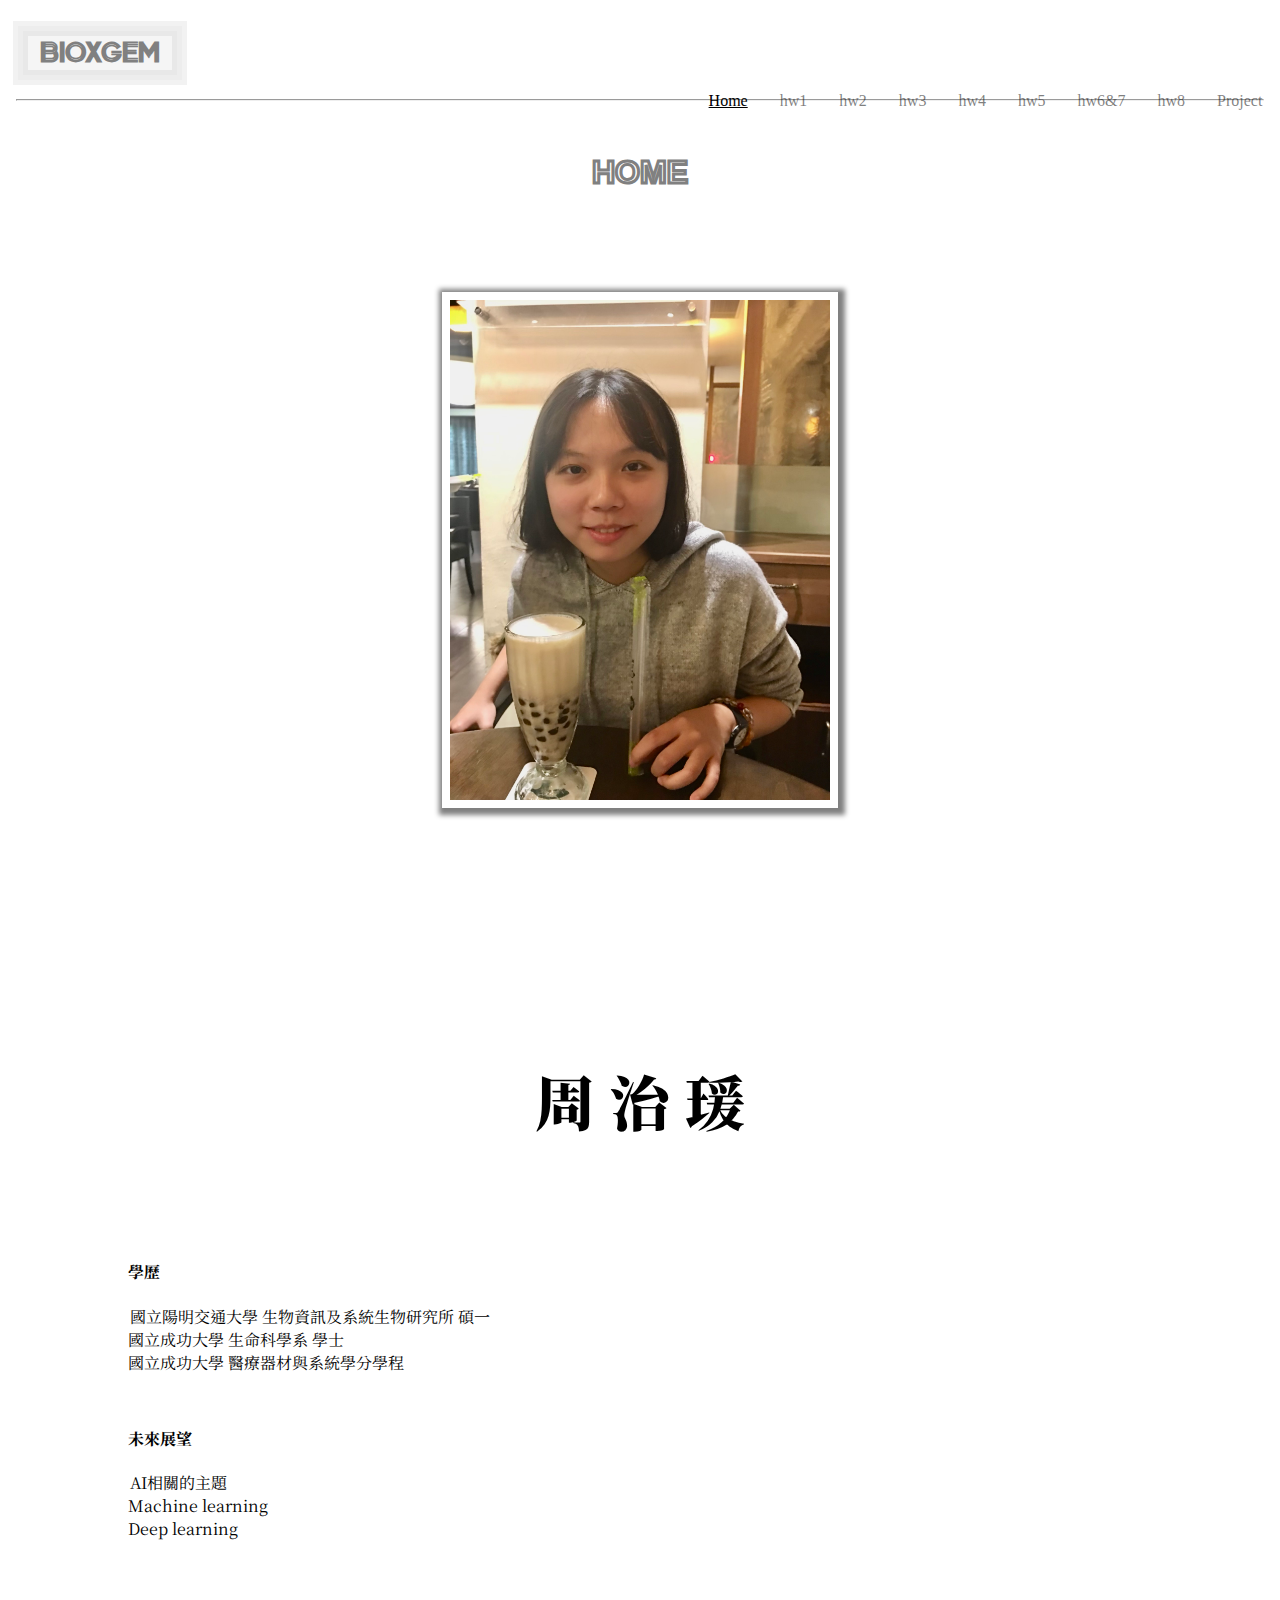
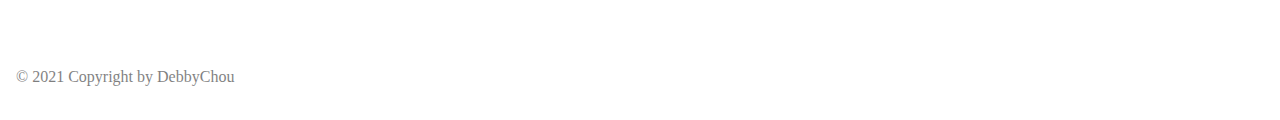
<file: index.html>
<!DOCTYPE html>
<html>
	<head>
		<meta charset="utf-8">
		<meta name="viewport" content="width=device-width, initial-scale=1">
		<title>Chou chih-yuan's page</title>
		<link rel="shortcut icon" href="favicon/favicon-32x32.png">
		<link href="https://cdn.jsdelivr.net/npm/bootstrap@5.0.2/dist/css/bootstrap.min.css" rel="stylesheet" integrity="sha384-EVSTQN3/azprG1Anm3QDgpJLIm9Nao0Yz1ztcQTwFspd3yD65VohhpuuCOmLASjC" crossorigin="anonymous">
		<link href="style.css" rel="stylesheet" type="text/css">
		<link rel="preconnect" href="https://fonts.googleapis.com">
		<link rel="preconnect" href="https://fonts.gstatic.com" crossorigin>
		<link href="https://fonts.googleapis.com/css2?family=Zen+Tokyo+Zoo&display=swap" rel="stylesheet">
		<link href="https://fonts.googleapis.com/css2?family=Noto+Serif+TC:wght@300&display=swap" rel="stylesheet">
		<link rel="stylesheet" href="https://use.fontawesome.com/releases/v5.15.3/css/all.css" integrity="sha384-SZXxX4whJ79/gErwcOYf+zWLeJdY/qpuqC4cAa9rOGUstPomtqpuNWT9wdPEn2fk" crossorigin="anonymous">
		<script src="script.js" type="text/javascript"></script>
	</head>
	<body>
		<div class="container" id="content-body">
			<div>
				<h1 class="title">HOME</h1>
			</div>
			<div class="row">
				<div id="selfphoto" class="col-md-6" align="middle">
					<img src="pic/self_photo.jpg" width="380vw" height="500vh" id="selfimg">	
				</div>
				<div id="selfintro" class="col-md-6 zh">
					<p>
						<h1 id="myname"><b>周 治 瑗</b></h1>
					</p>
					<div>
						<h4 class="text-center">學歷</h4>
						<span class="text-muted">
						國立陽明交通大學 生物資訊及系統生物研究所 碩一<br>
						國立成功大學 生命科學系 學士<br>
						國立成功大學 醫療器材與系統學分學程
						</span>
					</div>
					<div>
					</div>
					<div>
						<h4 class="text-center">未來展望</h4>
						<span class="text-muted">
						AI相關的主題<br>
						Machine learning<br>
						Deep learning
						</span>
					</div>
				</div>
			</div>	
		</div>
	</body>
	<footer class="bg-dark text-center text-white ">
		<!--Copyright-->
		<div class="p-3">
			© 2021 Copyright by DebbyChou
		</div>
	</footer>
	<script src="https://cdn.jsdelivr.net/npm/bootstrap@5.0.2/dist/js/bootstrap.bundle.min.js" integrity="sha384-MrcW6ZMFYlzcLA8Nl+NtUVF0sA7MsXsP1UyJoMp4YLEuNSfAP+JcXn/tWtIaxVXM" crossorigin="anonymous"></script>
</html>
</file>
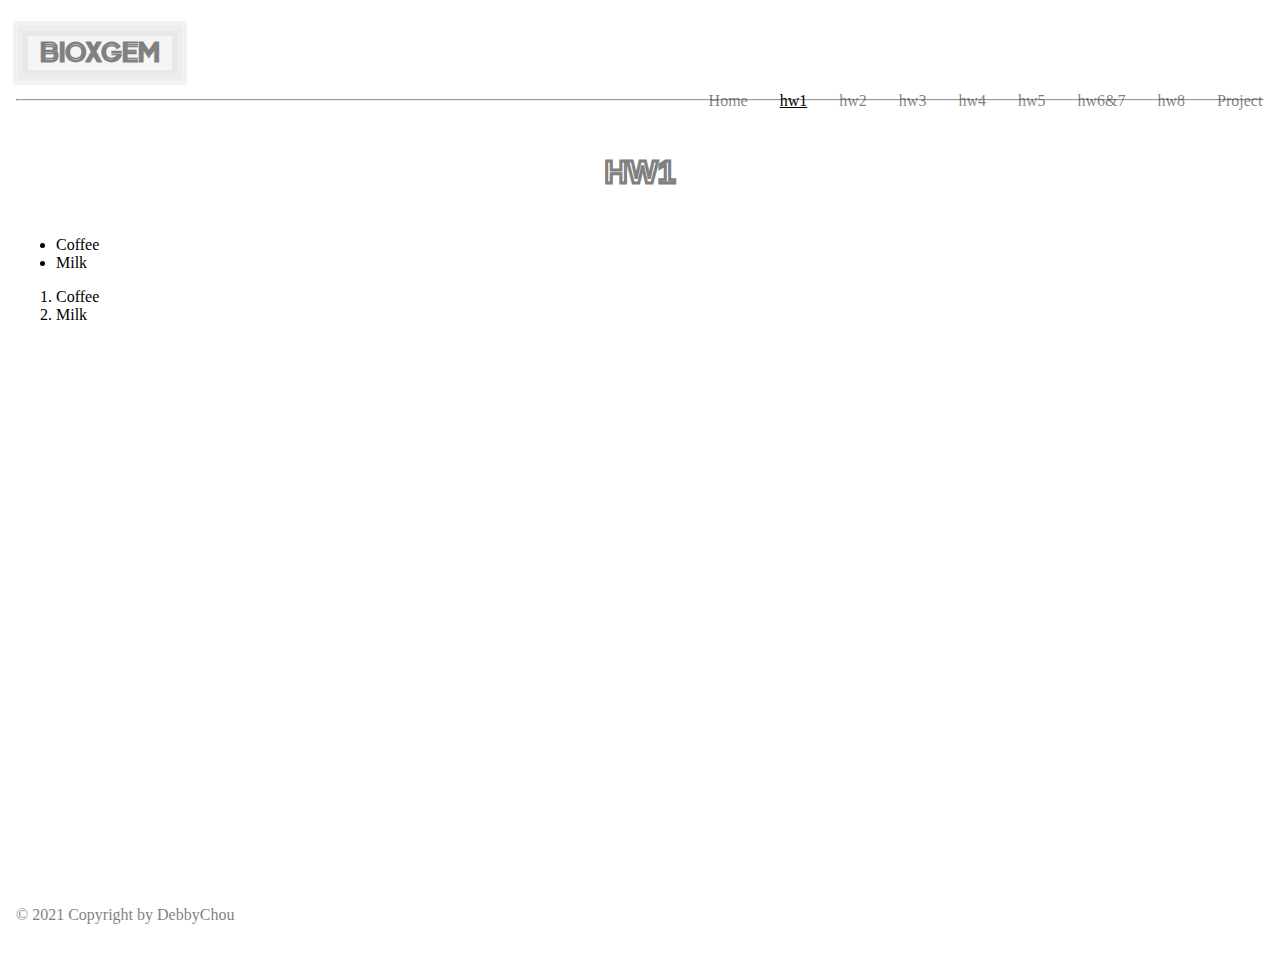
<file: hw1.html>
<!DOCTYPE html>
<html>
	<head>
		<meta charset="utf-8">
		<meta name="viewport" content="width=device-width, initial-scale=1">
		<title>額外動動腦</title>
		<link rel="shortcut icon" href="favicon/favicon-32x32.png">
		<link href="https://cdn.jsdelivr.net/npm/bootstrap@5.0.2/dist/css/bootstrap.min.css" rel="stylesheet" integrity="sha384-EVSTQN3/azprG1Anm3QDgpJLIm9Nao0Yz1ztcQTwFspd3yD65VohhpuuCOmLASjC" crossorigin="anonymous">
		<link href="style.css" rel="stylesheet" type="text/css">
		<link rel="preconnect" href="https://fonts.googleapis.com">
		<link rel="preconnect" href="https://fonts.gstatic.com" crossorigin>
		<link href="https://fonts.googleapis.com/css2?family=Zen+Tokyo+Zoo&display=swap" rel="stylesheet">
		<link href="https://fonts.googleapis.com/css2?family=Noto+Serif+TC:wght@300&display=swap" rel="stylesheet">
		<link rel="stylesheet" href="https://use.fontawesome.com/releases/v5.15.3/css/all.css" integrity="sha384-SZXxX4whJ79/gErwcOYf+zWLeJdY/qpuqC4cAa9rOGUstPomtqpuNWT9wdPEn2fk" crossorigin="anonymous">
		<script src="script.js" type="text/javascript"></script>
	</head>
	<body>
		<div class="container" id="content-body">
			<div>
				<h1 class="title">HW1</h1>
			</div>
			<ul>
				<li>Coffee</li>
				<li>Milk</li>
			</ul>
			<ol>
				<li>Coffee</li>
				<li>Milk</li>
			</ol>
		</div>
	</body>
	<footer class="bg-dark text-center text-white ">
		<!--Copyright-->
		<div class="p-3">
			© 2021 Copyright by DebbyChou
		</div>
	</footer>
	<script src="https://cdn.jsdelivr.net/npm/bootstrap@5.0.2/dist/js/bootstrap.bundle.min.js" integrity="sha384-MrcW6ZMFYlzcLA8Nl+NtUVF0sA7MsXsP1UyJoMp4YLEuNSfAP+JcXn/tWtIaxVXM" crossorigin="anonymous"></script>
</html>
</file>
<file: style.css>
html {
	height: 100%;
}

body {
    min-height: 100%;
    display: flex;
    flex-direction: column;
    word-wrap: break-word;
}

::selection {
	background: #403016;
	color: #fff;
}

::-moz-selection {
	background: #403016;
	color: #fff;
}

footer {
	width: 100%;
	height: 60px;
	opacity: 0.5;
}

div {
	padding: 0.5em;
}

span {
	padding: 0.1em;
}

img {
	box-shadow: 3px 3px 12px black;
	padding: 0.5em;
}

p {
	padding: 1em;
}

a {
	text-decoration: none;
}

table, th, td {
	border: 1px solid gray;
	padding-left: 1em;
	padding-right: 1em;
}

th {
	text-align: center;
}

hr .seperate {
	border-top: 1px dashed gray;
}

table {
	width: 80%;
	margin: 0 auto;
}

img {
	display: block;
	box-shadow: none;
}

code {
	margin: auto;
	padding: auto;
	font-family: Consolas,"courier new";
	color: crimson;
	background-color: #f1f1f1;
	font-size: 105%;

}

nav {
	display: inline-block;
	padding: 0;
	margin: 0;
}

.drop-down-menu {
	display: flex;
	margin: auto;
	padding: 0;
}

.drop-down-menu > ul {
	display: flex;
	list-style-type: none;
	margin: 0;
	padding: 0;
	position: absolute;
	right: 0;
}

.drop-down-menu > ul .dropdown-list {
	display: flex;
}
.drop-down-menu > ul .dropdown-list > li {
	margin: auto 1em;
}

.drop-down-menu > ul .dropdown-list > li > a {
	color: rgba(0,0,0,0.5);
}

.drop-down-menu > ul .dropdown-list > li > a:hover {
	color: rgba(0,0,0,0.8);
}

.drop-down-menu > ul .dropdown-list > li.active {
	text-decoration: underline;
}

.drop-down-menu > ul .dropdown-list > li.active > a{
	color: rgba(0,0,0,1);

}

.dropdown-folder {
	display: none;
	margin: 0 1em 0.5em;
	padding: 0 1em;
}

.dropdown-folder > a > span {
	padding: 0.25em 0.5em;
	color: rgba(0,0,0,0.5);
	border: 2px solid rgba(0,0,0,0.5);
}

.dropdown-folder > a > span:hover {
	background-color: rgba(0,0,0,0.5);
	color: white;
}

.form {
	width: 450px;
	display: block;
	left: 20%;
	margin: 1em auto;
	padding: auto;
	font-family: monospace;
	background-color: #f1f1f1;
	box-shadow: 2px 2px 5px 5px lightgray;
}

.form .form-content {
	display: block; 
	margin: auto; 
	padding: auto; 
	position: relative; 
}

.button {
	display: block;
	margin: auto;
	padding: 0.5em 2em;
	color: black;
	background-color: white;
	border-radius: 10px;
	border: 2px solid black;
}

.button:hover{
	background-color: black;
	color: white;
}

.canvas {
	display: block;
	width: 90%;
	height: 600px;
	margin: auto;
	padding: 0;
	background-image: url(pic/canva_bg.png);
	background-repeat: no-repeat;
	background-size: cover;
	border: 1px solid black;
}

.canvas .start-img, .start-btn {
	display: block;
	margin: auto;
	padding: auto;
}

.canvas .score-show {
	display: none;
	margin: 0;
	padding: 0;
	font-weight: bolder;
	font-size: 160%;
	font-family: monospace;
}
.canvas .end-img, .restart-btn {
	display: none;
	margin: auto;
	padding: auto;
}

.canvas .control {
	display: none;
	margin: 1em;
	padding: 0;
}

.canvas .control .detail {
	float: left;
	margin: 0 auto;
	padding: 0 0.5em;
	font-size: 20pt;
	font-family: monospace;

}

.canvas .start-img img {
	margin: 6em auto 0;
	padding: auto;
}
.canvas .end-img img {
	margin: 2em auto 0;
	padding: auto;
}

.canvas .start-btn input {
	margin: 3em auto;
}

.canvas .restart-btn input {
	margin: 1em auto;
}

.canvas .control input {
	float: right;
	margin: 0 0.5em ;
}

.canvas .test {
	display: none;
	margin: 30% 0 0;
	padding: 0;
	width: 100%;
	height: 20%;
	background-color: rgba(255,255,255,0.5);
}

.canvas .test .row {
	margin: 0;
	padding: 0;
	height: 50%;
}

.canvas .test .row .other{
	display: inline-block;
	margin: 0;
	padding: 0;
}

.canvas .test .row .self{
	display: inline-block;
	margin: 0;
	padding: 0;
}

.canvas .test .row .other input {
	display: inline-block;
	margin: 0;
	padding: 0;
	width: 100%;
	height: 100%;
	opacity: 1;
	border: none;
	background-color: whitesmoke;
}


.canvas .test .row .other input:hover {
	font-weight: bold;
	background-color: orange;
}

.canvas .test .row .other input:active {
	font-size: small;
	background-color: darkorange;
}
.canvas .test .row .self input{
	float: left;
	display: inline-block;
	margin: 0;
	padding: 0;
	width: 100%;
	height: 100%;
	opacity: 1;
	color: white;
	background-color: darkred;
	border: 4px solid gold;
	pointer-events: none;
}

.canvas .start-btn input:hover, .control input:hover ,.restart-btn input:hover {
	transform: scale(1.2);
}

.canvas .start-btn input:active, .control input:active, .restart-btn input:active {
	transform: scale(0.9);
}

.cheatsheet th {
	background-color: #403016;
	color: whitesmoke;
	font-size: large;
}

.cheatsheet td {
	border-style: none;
}

.logo {
	margin: 0.1em 0.5em;
	padding: 0.1em 0.5em;
	font-family: 'Zen Tokyo Zoo', cursive;
	color: gray;
	background-color: whitesmoke;
	box-shadow: 
		0 0 0 5px hsl(0,0%,91%),
		0 0 0 10px hsl(0,0%,93%),
		0 0 0 15px hsl(0,0%,95%)
}

.logo:hover {
	transform: scale(1.05);
}

.zh {
	font-family: 'Noto Serif TC', serif;
}

.center {
	display:  block;
	margin-left:  auto;
	margin-right:  auto;
	width: 50%;
}

.notes {
	color: white;
	background-color: gray;
}

.show {
	text-decoration: underline;
}

.title {
	font-family: sans-serif;
	font-weight: bold;
	text-align: center;
	color: transparent;
	-webkit-text-stroke: 3px gray;
}

.title > a {
	color: transparent;
	-webkit-text-stroke: 3px gray;
}

.divider {
	text-align: center;
	font-weight: bold;
	font-family: monospace;
	color: #5f5f5f;
	border: 3px solid #5f5f5f;
	box-shadow: 0.5rem 0.5rem #5f5f5f;
	margin: 1em 0;
	padding: 0.25em 0;

}

.protein-project-title {
	display: block;
	padding: 0;
	margin: 0;
	background-color: #403016;
	position: fixed;
	width: 100%;
	height: 140px;
}

.protein-project-title .main-title {
	width: 90%;
	display: block;
	margin: 0;
	padding: auto 0;
	background-color: #180C0A;
	border-radius: 15px;
	border: 3px solid gold;
	color: gold;
	text-transform: uppercase;
	font-family: Times New Roman;
	font-stretch: semi-condensed;
	font-weight: bolder;
	font-size: 3em;
	-webkit-text-stroke: 2px gold;
	box-shadow: 0.2em 0.2em gold;
	position: fixed;
	left: 5%;
}

.main-title .protein-title {
	text-decoration: none; 
	color: gold;
}

.main-title .protein-title:hover {
	color: yellow;
}

.project {
	width: 100%;
	padding: 0 0 2em 0;
	margin: 0;
	display: block;
	background-color: #403016;
}

.project .sidebar {
	width: 20%;
	padding: 0;
	margin: 0 0.5em;
	display: block;
	position: fixed;
	top: 20%;
	left: 5%;
	background-color: #e7e1d0;
	box-shadow: 2px 10px 10px black;
}

.project .sidebar .menu {
	padding: 1em;
	font-weight: bold;
	font-size: large;
	text-decoration: underline;
}

.project .sidebar ul {
	list-style-type: none;
	background-color: #f3f1eb;
	padding: 0;
	margin: 0;
}

.project .sidebar ul a {
	margin: 0;
	text-decoration: none;
	color: dimgray;
}

.project .sidebar ul a li {
	list-style-type: none;
	padding: 1em 0 1em 1em;
	text-decoration: none;
	border-top: 2px solid #e7e1d0;
	border-bottom: 5px solid #e7e1d0;
	margin: 0;
}

.project .sidebar ul li:hover {
	background-color: #8b6425;
	font-weight: bolder;
	color: white;

}

.project .content {
	width: 70%;
	padding: 0;
	margin: 0 1em;
	display: block;
	position: relative;
	left: 25%;
	text-align: center;
	font-family: Times New Roman;
	background-color: #403016;
	border: 10px solid #403016;
}

.project .content .container section {
	background-color: #f7e2bf;
	width: 100%;
	margin: 2em 0;
	padding: 2em 1em 3em;
	border-radius: 30px;
	border: 10px solid #8b6425;
}

.project .content .container section > div > h2 {
	font-weight: bold;
	padding-bottom: 0.5em;
	text-align: center;
	text-transform: uppercase;
	text-shadow: 2px 2px darkgray;
	color: #312004;
}

.project .content .container section > div > h3 {
	margin: 1em auto 0.5em;
	text-align: center;
	font-weight: bolder;
	color: darkred;
}

.project .content .container section > div .section-content {
	display: block;
	text-align: left;
	padding: auto;
	margin: auto 3em;
	font-size: 14pt;
	color: #681B0A;

}

.reference-link {
	text-decoration: none;
	color: darkgoldenrod;
	font-size: 15pt;
}

.reference-link:hover {
	color: brown;
}

.ans {
	display: block;
}

#myname {
	text-align: center;
	font-size: 60px;
}

#selfphoto {
	padding: 4em;
}

#selfimg {
	box-shadow: 2px 2px 5px 5px gray;
}

#selfintro {
	padding: 6em;
}

#time {
	color: firebrick;
	font-weight: bold;
}

#answer {
	color: black;
}

#content-body {
	min-height: 85vh;
}

@media screen and (max-width: 1000px){
	#selfphoto {
		width: 100%;
		padding-top: 5em;
	}

	#selfintro {
		width: 100%;
	}

	#dropdown {
		display: block;
	}

	.drop-down-menu > ul .dropdown-list {
		display: none;
		background-color: white;
		border: 1px solid rgba(0,0,0,.5);
		box-shadow: 0.25em 0.25em 0.25em rgba(0,0,0,.5);
		position: relative;
		z-index: 2;
	}
	
	.dropdown-folder {
		display: block;
	}

	.project .sidebar {
		width: 80%;
		display: block;
		margin: 2em auto auto;
		position: relative;
		top: 0;
		left: 0;
	}

	.project .content {
		width: 100%;
		position: relative;
		left: 0;
		margin: auto;
		padding: auto;

	}

	#canvas {
		height: 400px;
	}
}
</file>
